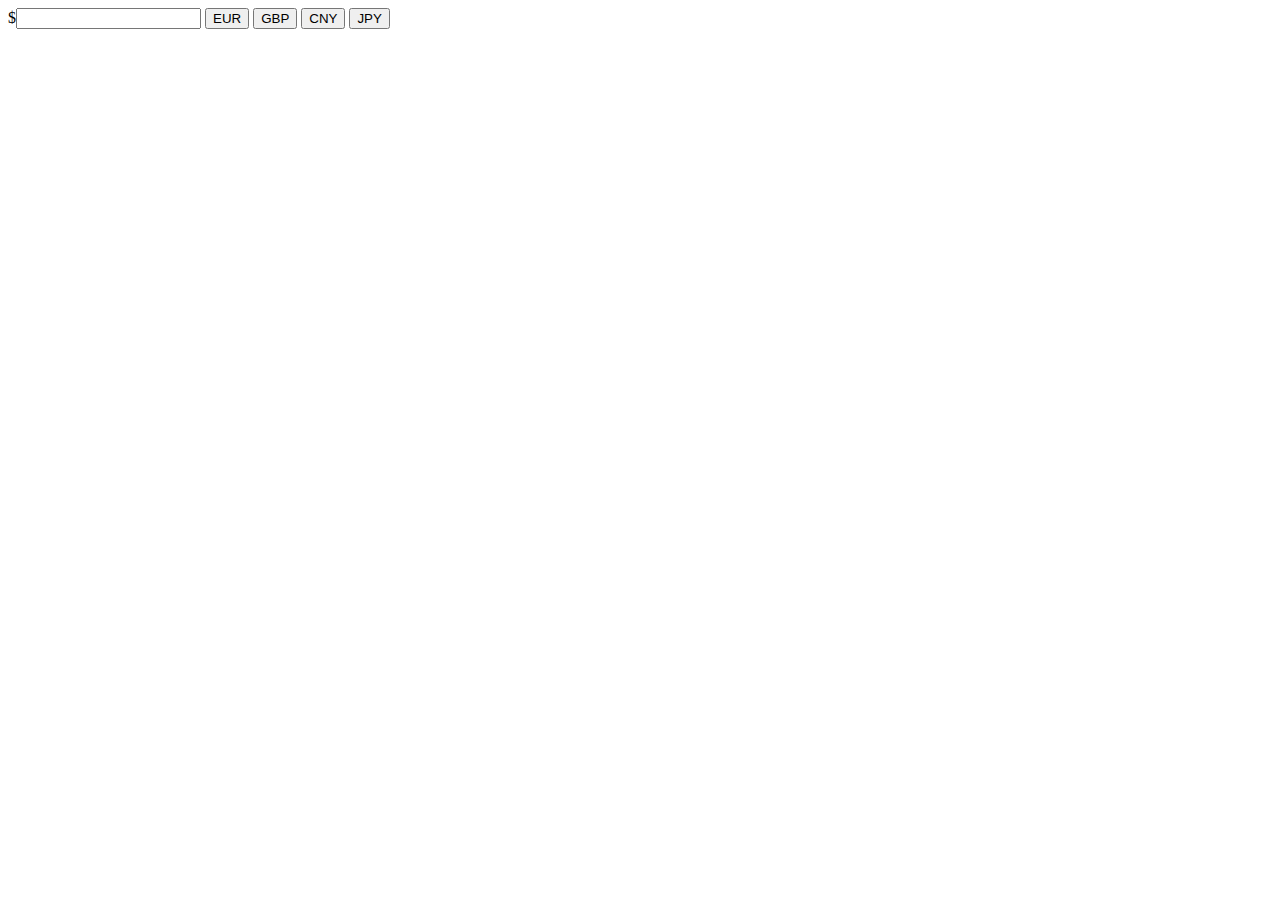
<file: wk3/Currency-converter/index.html>
<!DOCTYPE html>
<html>
  <head>
    <title>Currency Converter</title>
  </head>
  <body>
    <form name="currency converter">
      $<input type="text"></input>
      <input type="button" value="EUR"></input>
      <input type="button" value="GBP"></input>
      <input type="button" value="CNY"></input>
      <input type="button" value="JPY"></input>
    </form>
    <span id="output_amount"></span>
    <span id="output_currency"></span>
    <script type="text/javascript" src="app.js"></script>
  </body>
</html>
</file>
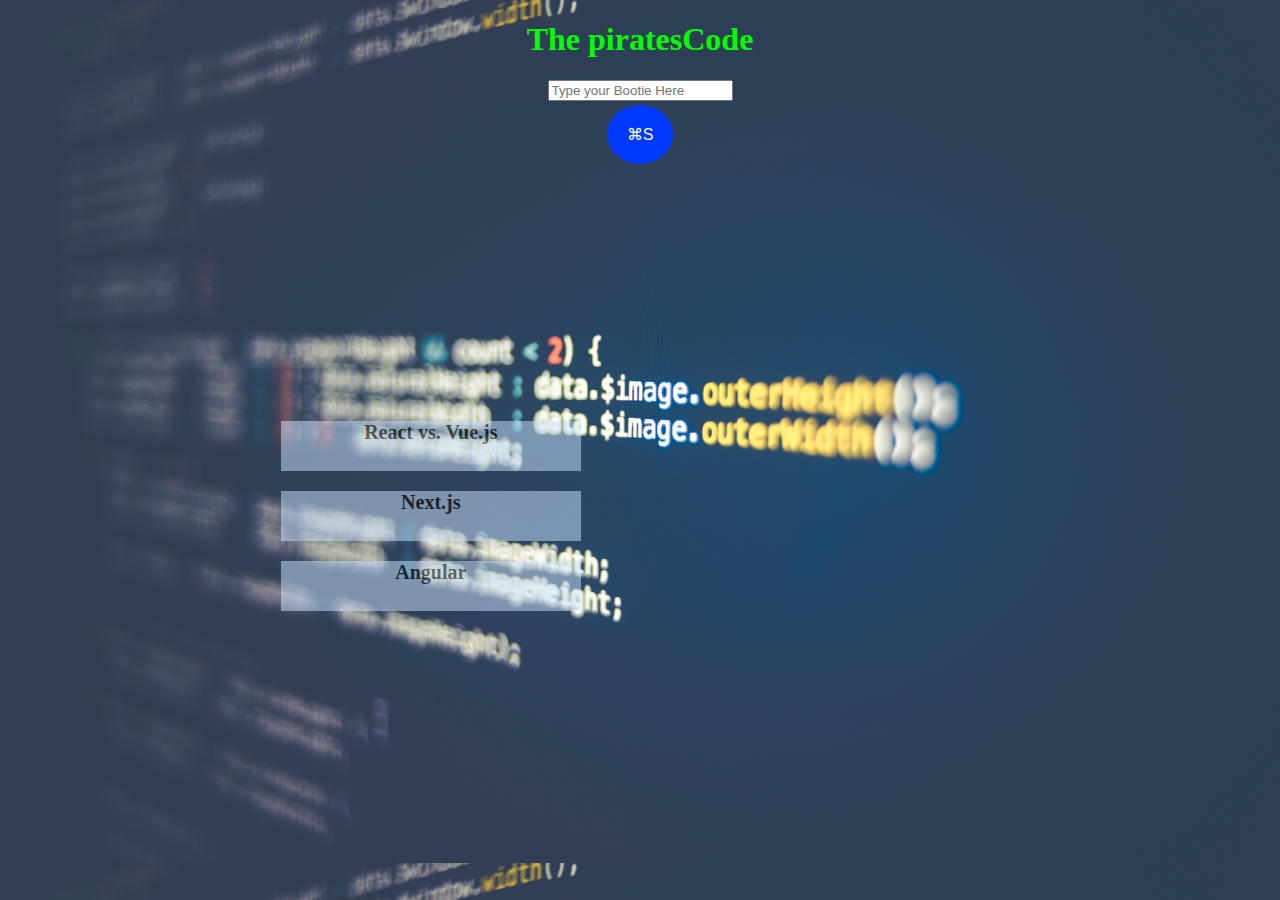
<file: week2/day2/forumpr/index.html>
<!DOCTYPE html>
<html lang="en" dir="ltr">

<head>

    <meta charset="utf-8">
    <link rel="stylesheet" type="text/css" href="style.css">

    <title>The piratesCode</title>

<style>
  .button {
        background-color: #0038ff;
        border: none;
        color: white;
        padding: 20px;
        text-align: center;
        text-decoration: none;
        display: inline-block;
        font-size: 16px;
        margin: 4px 2px;
        cursor: pointer;
  }
  .button5 {border-radius: 50%;}
</style>


</head>


  <body alt="code screen" style="background: url(code.jpg); background-size: cover">

    <h1 align="center">The piratesCode </h1>

<center>
  <form action="/action_page.php">
      <input type="text" name="firstname" placeholder="Type your Bootie Here">
  </form>

    <button class="button button5">⌘S</button>

</center>

<!-- make a tot of 3 listings for recent form posts -->
<ol class="c">
 <li>React vs. Vue.js</li>
 <li>Next.js</li>
 <li>Angular</li>
</ol>

  </body>
  <script src="app.js"></script>
</html>
</file>
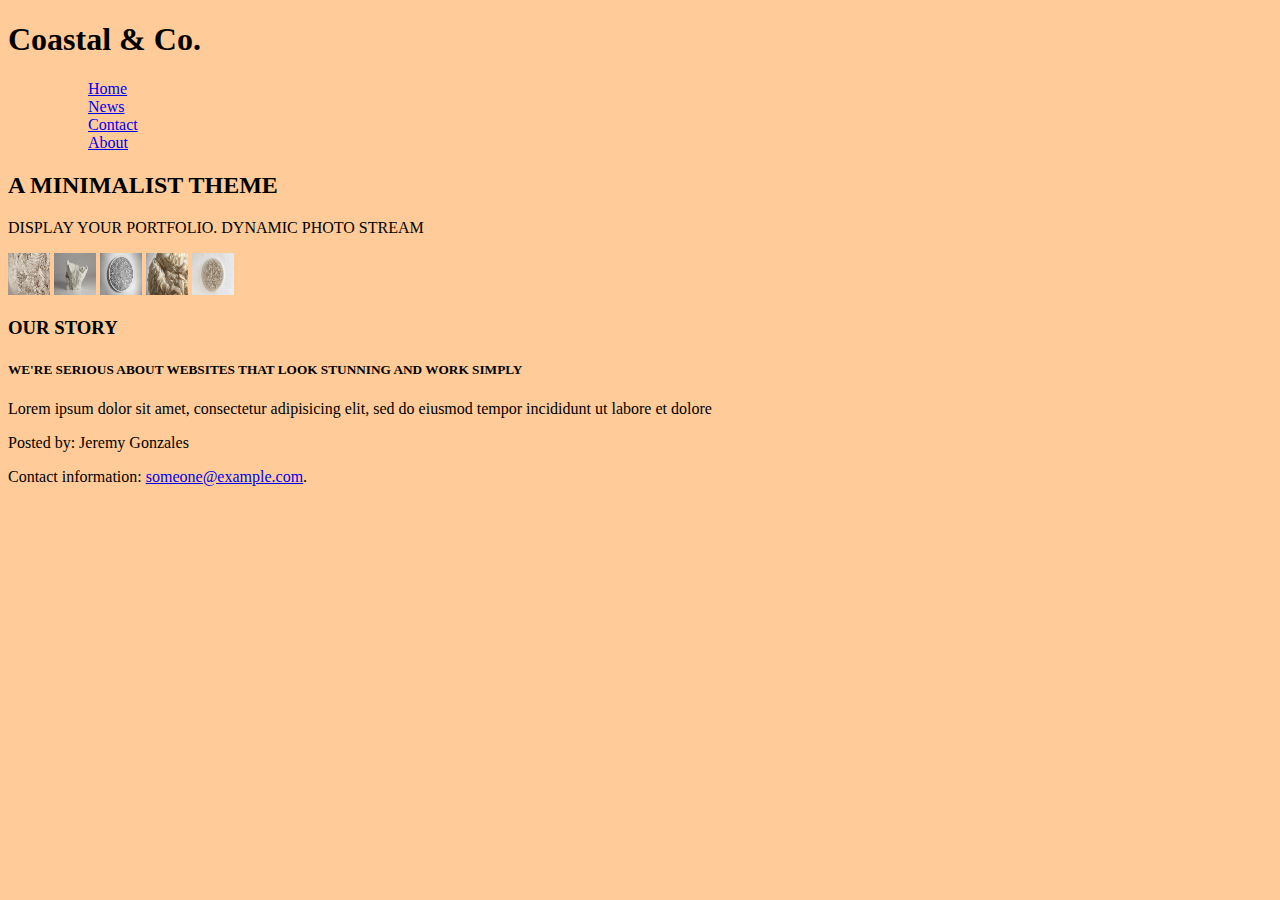
<file: week2/day2/morningwarm.html>
<!DOCTYPE html>
<html lang="en" dir="ltr">


<head>
    <meta charset="utf-8">
    <title></title>
    <link rel="stylesheet" type="text/css" href="morew.css">
</head>

<body style="background-color:#ffcc99;">

   <h1>Coastal & Co.</h1>
     <ul>
       <ol><a href="default.asp">Home</a></ol>
       <ol><a href="news.asp">News</a></ol>
       <ol><a href="contact.asp">Contact</a></ol>
       <ol><a href="about.asp">About</a></ol>
     </ul>



<h2>A MINIMALIST THEME</h2>
 <p>DISPLAY YOUR PORTFOLIO. DYNAMIC PHOTO STREAM</P>

 <img src="wk2mw/close_white.jpg" alt="Close White" height="42" width="42">
 <img src="wk2mw/coral.jpg" alt="Close White" height="42" width="42">
 <img src="wk2mw/silver_circle.jpg" alt="Close White" height="42" width="42">
 <img src="wk2mw/white_blob.jpg" alt="Close White" height="42" width="42">
 <img src="wk2mw/white_circle.jpg" alt="Close White" height="42" width="42">

<h3>OUR STORY</h3>

 <h5>WE'RE SERIOUS ABOUT WEBSITES THAT LOOK STUNNING AND WORK SIMPLY</h5>

   <p>Lorem ipsum dolor sit amet, consectetur adipisicing elit, sed do eiusmod tempor incididunt ut labore et dolore</p>








  </body>
  <footer>
  <p>Posted by: Jeremy Gonzales</p>
  <p>Contact information: <a href="coastalco@aol.com">
  someone@example.com</a>.</p>
</footer>
</html>
</file>
<file: week2/day2/forumpr/style.css>
h1 {
  color: #00ff00;
}
.c {
  text-align: center;
  list-style-type: none;
    margin: 20%;
    padding: 0;
}
li {
    background: #cce5ff;
    margin: 20px;
    width: 300px;
    height: 50px;
    font-size: 20px;
    font-weight: bold;
    opacity: 0.5;
    filter: alpha(opacity=50);
}
</file>
<file: week2/day2/morew.css>

</file>
